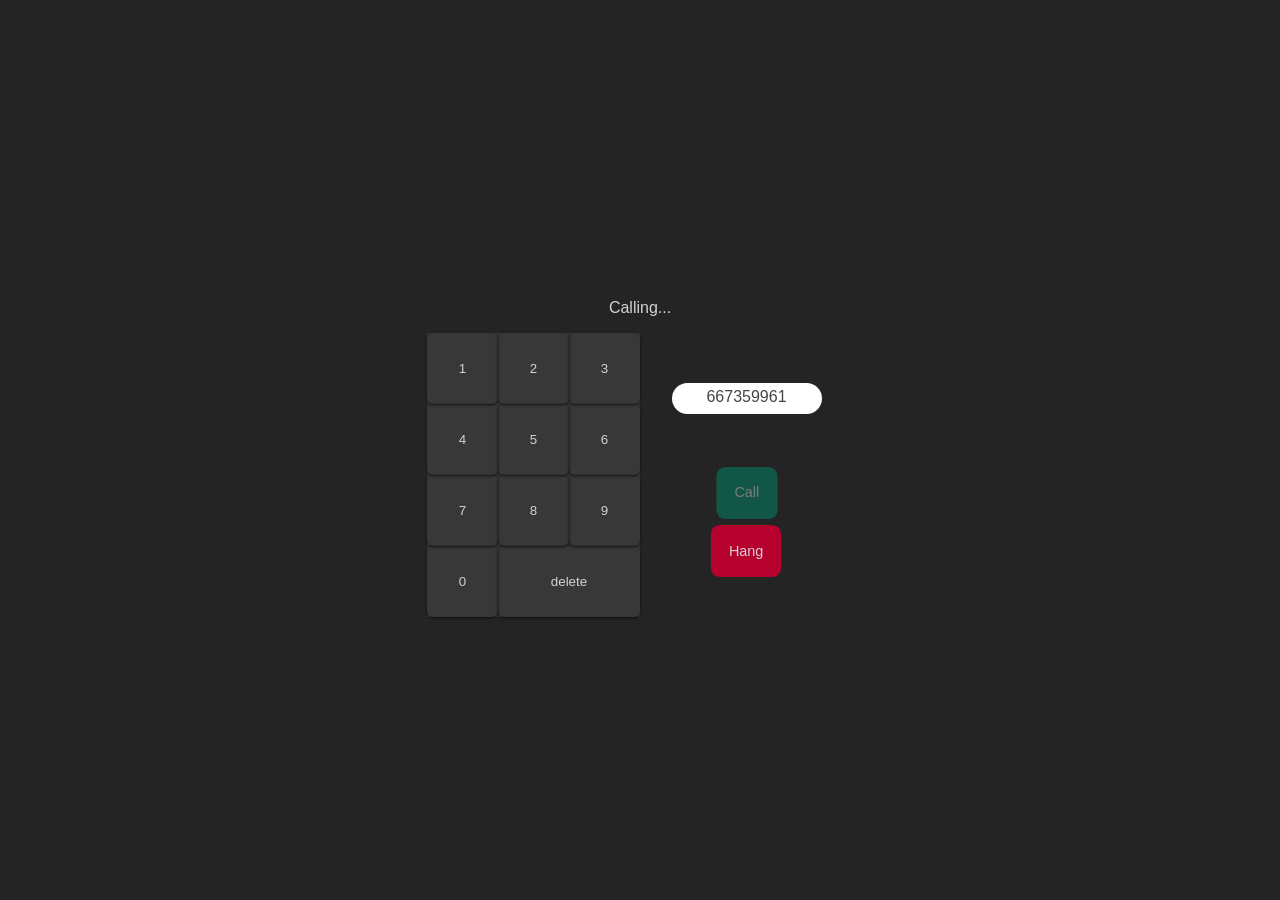
<file: week4/challenges/challenge3/index.html>
<!DOCTYPE html>
<html lang="en">
  <head>
    <meta charset="UTF-8" />
    <meta name="viewport" content="width=device-width, initial-scale=1.0" />
    <link rel="shortcut icon" href="favicon.ico" type="image/x-icon" />
    <title>Phone</title>
    <link rel="stylesheet" href="styles.css" />
  </head>

  <body>
    <div class="container">
      <!-- El siguiente elemento se oculta añadiéndole la clase "off" -->
      <span class="message">Calling...</span>
      <main class="phone">
        <div class="keyboard-container">
          <ol class="keyboard">
            <li><button class="key">1</button></li>
            <li><button class="key">2</button></li>
            <li><button class="key">3</button></li>
            <li><button class="key">4</button></li>
            <li><button class="key">5</button></li>
            <li><button class="key">6</button></li>
            <li><button class="key">7</button></li>
            <li><button class="key">8</button></li>
            <li><button class="key">9</button></li>
            <li><button class="key">0</button></li>
            <li><button class="key big">delete</button></li>
          </ol>
        </div>
        <div class="actions">
          <span class="number">667359961</span>
          <!-- El botón de llamar debe tener la clase "activo" cuando -->
          <!-- el número de teléfono tiene 9 cifras -->
          <a href="#" class="call">Call</a>
          <!-- Sólo se tiene que ver un botón u otro -->
          <a href="#" class="hang active">Hang</a>
        </div>
      </main>
    </div>
  </body>
</html>
</file>
<file: week4/challenges/challenge3/styles.css>
* {
  box-sizing: border-box;
}
html,
button {
  font-family: -apple-system, BlinkMacSystemFont, "Segoe UI", "Roboto", "Oxygen",
    "Ubuntu", "Cantarell", "Fira Sans", "Droid Sans", "Helvetica Neue",
    sans-serif;
}
body {
  margin: 0;
  background-color: #242424;
  color: #d2d2d2;
}
ul,
ol {
  margin: 0;
  padding: 0;
}
li {
  list-style: none;
}
.container {
  height: 100vh;
  display: flex;
  flex-direction: column;
  justify-content: center;
  align-items: center;
}
.keyboard {
  width: 213px;
  display: flex;
  flex-wrap: wrap;
}
.key {
  border: none;
  background-color: #383838;
  color: #d2d2d2;
  cursor: pointer;
  width: 71px;
  height: 71px;
  position: relative;
}
.key:after {
  content: "";
  width: 100%;
  height: 100%;
  z-index: 1;
  position: absolute;
  top: 0;
  left: 0;
  border-radius: 6px;
  box-shadow: 0px 1px 3px rgba(0, 0, 0, 0.7);
  opacity: 1;
}
.key.big {
  width: 142px;
}
.key:disabled {
  cursor: default;
  opacity: 0message;
}
.key:not(disabled):hover {
  background-color: #454545;
}
.message {
  line-height: 50px;
}
.phone {
  display: grid;
  grid-template-columns: 1fr 1fr;
}
.actions {
  display: flex;
  flex-direction: column;
  align-items: center;
}
.actions a {
  border-radius: 10px;
  padding: 20px;
  text-decoration: none;
  color: inherit;
  cursor: default;
  opacity: 0.5;
  transform: scale(0.9);
  transition: all 0.2s ease-out;
}
.actions .active {
  cursor: pointer;
  opacity: 1;
}
.actions a.active:hover {
  transform: scale(1);
}
.actions .call {
  background-color: #00886a;
}
.actions .hang {
  background-color: #b6002e;
}
.number {
  background-color: #fff;
  color: #454545;
  padding: 5px 20px;
  width: 150px;
  border-radius: 30px;
  text-align: center;
  margin: 50px 0;
  height: 31px;
}
.off {
  visibility: hidden !important;
}
</file>
